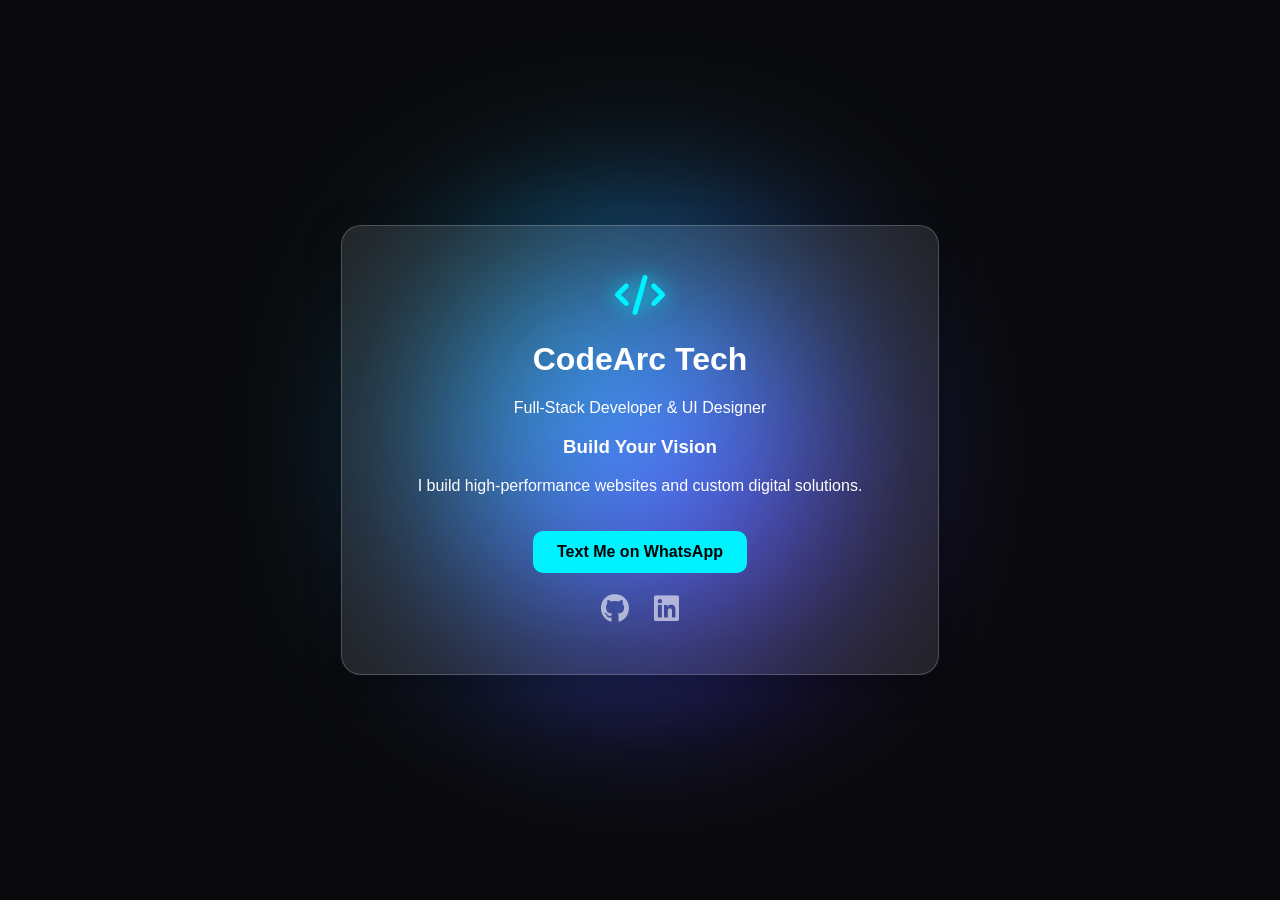
<file: index.html>
<!DOCTYPE html>
<html lang="en">
<head>
    <meta charset="UTF-8">
    <meta name="viewport" content="width=device-width, initial-scale=1.0">
    <meta property="og:title" content="CodeArc Tech | Digital Architect">
    <meta property="og:description" content="Full-Stack Developer building high-performance websites.">
    <meta property="og:image" content="URL_TO_A_SCREENSHOT_OF_YOUR_SITE">
    
    <title>CodeArc Tech | Full-Stack Developer & Digital Architect</title>
<meta name="description" content="Professional Full-Stack Developer and UI Designer specializing in high-performance websites and custom digital solutions.">
<meta name="keywords" content="Full-Stack Developer, UI Designer, CodeArc Tech, Digital Architect, Web Development Nigeria">
    <link rel="stylesheet" href="https://cdnjs.cloudflare.com/ajax/libs/font-awesome/6.5.1/css/all.min.css">
    <link rel="stylesheet" href="style.css">
</head>
<body>
    <div class="background-blobs"></div> <main class="glass-container">
        <div class="brand-icon">
    <i class="fa-solid fa-code"></i>
            </div>
        <header>
            <h1>CodeArc Tech</h1>
            <p>Full-Stack Developer & UI Designer</p>
        </header>

        <section class="services">
            <h3>Build Your Vision</h3>
            <p>I build high-performance websites and custom digital solutions.</p>
        </section>

        <section class="contact-section">
            <a href="https://wa.me/2348152683703" class="cta-button">Text Me on WhatsApp</a>
            <div class="social-links">
    <a href="https://github.com/I-droid-eng" target="_blank" class="icon-btn">
        <i class="fa-brands fa-github"></i>
    </a>
    
    <a href="https://linkedin.com/in/idris-olayinka-shoyemi-4b851b3bb/" target="_blank" class="icon-btn">
        <i class="fa-brands fa-linkedin"></i>
    </a>
</div>
        </section>
    </main>
</body>
</html>
</file>
<file: style.css>
:root {
    --glass-bg: rgba(255, 255, 255, 0.1);
    --glass-border: rgba(255, 255, 255, 0.2);
    --accent-color: #00f2ff;
}

body {
    margin: 0;
    padding: 0;
    font-family: 'Segoe UI', Tahoma, Geneva, Verdana, sans-serif;
    background: #0a0a0c; /* Deep dark background */
    color: white;
    display: flex;
    justify-content: center;
    align-items: center;
    min-height: 100vh;
    overflow: hidden;
}

/* Background Glowing Blobs */
.background-blobs {
    position: absolute;
    width: 400px;
    height: 400px;
    background: linear-gradient(135deg, #00f2ff 0%, #7000ff 100%);
    filter: blur(100px);
    border-radius: 50%;
    z-index: -1;
    animation: move 10s infinite alternate;
}

@keyframes move {
    from { transform: translate(-50%, -20%); }
    to { transform: translate(20%, 30%); }
}

/* Glassmorphism Card */
.glass-container {
    background: var(--glass-bg);
    backdrop-filter: blur(15px);
    -webkit-backdrop-filter: blur(15px);
    border: 1px solid var(--glass-border);
    border-radius: 20px;
    padding: 3rem;
    text-align: center;
    width: 90%;
    max-width: 500px;
    box-shadow: 0 8px 32px 0 rgba(0, 0, 0, 0.37);
}

.cta-button {
    display: inline-block;
    margin-top: 20px;
    padding: 12px 24px;
    background: var(--accent-color);
    color: #000;
    text-decoration: none;
    font-weight: bold;
    border-radius: 10px;
    transition: 0.3s;
}

.cta-button:hover {
    transform: scale(1.05);
    box-shadow: 0 0 15px var(--accent-color);
}
.social-links {
    margin-top: 20px;
    display: flex;
    justify-content: center;
    gap: 25px; /* Spacing between icons */
}

.icon-btn {
    color: rgba(255, 255, 255, 0.6);
    font-size: 1.8rem; /* Size of the icons */
    transition: all 0.3s ease;
    text-decoration: none;
}

.icon-btn:hover {
    color: var(--accent-color);
    transform: translateY(-3px); /* Subtle lift on hover */
    text-shadow: 0 0 15px var(--accent-color); /* Neon glow effect */
}
.brand-icon {
    font-size: 2.5rem;
    color: var(--accent-color);
    margin-bottom: 10px;
    filter: drop-shadow(0 0 10px var(--accent-color));
    animation: pulse 2s infinite ease-in-out;
}

@keyframes pulse {
    0%, 100% { transform: scale(1); opacity: 0.8; }
    50% { transform: scale(1.1); opacity: 1; }
}
@media (max-width: 480px) {
    .glass-container {
        padding: 2rem;
        width: 85%;
    }
    h1 { font-size: 1.5rem; }
}
</file>
<file: code.css>
:root {
    --glass-bg: rgba(255, 255, 255, 0.1);
    --glass-border: rgba(255, 255, 255, 0.2);
    --accent-color: #00f2ff;
}

body {
    margin: 0;
    padding: 0;
    font-family: 'Segoe UI', Tahoma, Geneva, Verdana, sans-serif;
    background: #0a0a0c; /* Deep dark background */
    color: white;
    display: flex;
    justify-content: center;
    align-items: center;
    min-height: 100vh;
    overflow: hidden;
}

/* Background Glowing Blobs */
.background-blobs {
    position: absolute;
    width: 400px;
    height: 400px;
    background: linear-gradient(135deg, #00f2ff 0%, #7000ff 100%);
    filter: blur(100px);
    border-radius: 50%;
    z-index: -1;
    animation: move 10s infinite alternate;
}

@keyframes move {
    from { transform: translate(-50%, -20%); }
    to { transform: translate(20%, 30%); }
}

/* Glassmorphism Card */
.glass-container {
    background: var(--glass-bg);
    backdrop-filter: blur(15px);
    -webkit-backdrop-filter: blur(15px);
    border: 1px solid var(--glass-border);
    border-radius: 20px;
    padding: 3rem;
    text-align: center;
    width: 90%;
    max-width: 500px;
    box-shadow: 0 8px 32px 0 rgba(0, 0, 0, 0.37);
}

.cta-button {
    display: inline-block;
    margin-top: 20px;
    padding: 12px 24px;
    background: var(--accent-color);
    color: #000;
    text-decoration: none;
    font-weight: bold;
    border-radius: 10px;
    transition: 0.3s;
}

.cta-button:hover {
    transform: scale(1.05);
    box-shadow: 0 0 15px var(--accent-color);
}
.social-links {
    margin-top: 20px;
    display: flex;
    justify-content: center;
    gap: 25px; /* Spacing between icons */
}

.icon-btn {
    color: rgba(255, 255, 255, 0.6);
    font-size: 1.8rem; /* Size of the icons */
    transition: all 0.3s ease;
    text-decoration: none;
}

.icon-btn:hover {
    color: var(--accent-color);
    transform: translateY(-3px); /* Subtle lift on hover */
    text-shadow: 0 0 15px var(--accent-color); /* Neon glow effect */
}
.brand-icon {
    font-size: 2.5rem;
    color: var(--accent-color);
    margin-bottom: 10px;
    filter: drop-shadow(0 0 10px var(--accent-color));
    animation: pulse 2s infinite ease-in-out;
}

@keyframes pulse {
    0%, 100% { transform: scale(1); opacity: 0.8; }
    50% { transform: scale(1.1); opacity: 1; }
}
@media (max-width: 480px) {
    .glass-container {
        padding: 2rem;
        width: 85%;
    }
    h1 { font-size: 1.5rem; }
}
</file>
